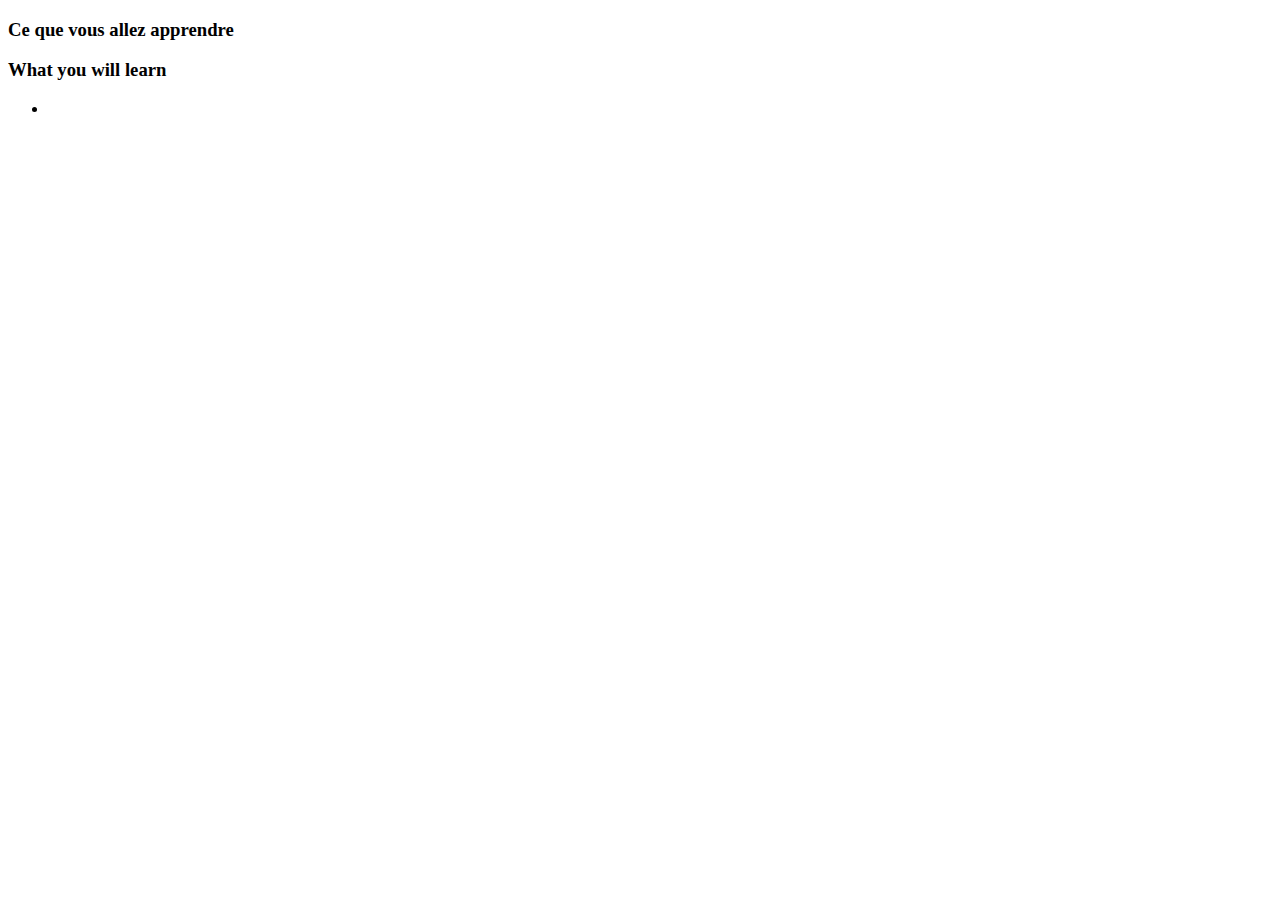
<file: src/main/resources/templates/fragments/details.html>
<!DOCTYPE html>
<html xmlns:th="http://www.thymeleaf.org">
<body>
<div th:fragment="content (lang)">
    <h3 th:if="${lang == 'fr'}"> Ce que vous allez apprendre </h3>
    <h3 th:if="${lang == 'en'}"> What you will learn </h3>
    <ul th:each="item: ${features}">
        <li th:text="${item}" />
    </ul>
</div>
</body>
</file>
